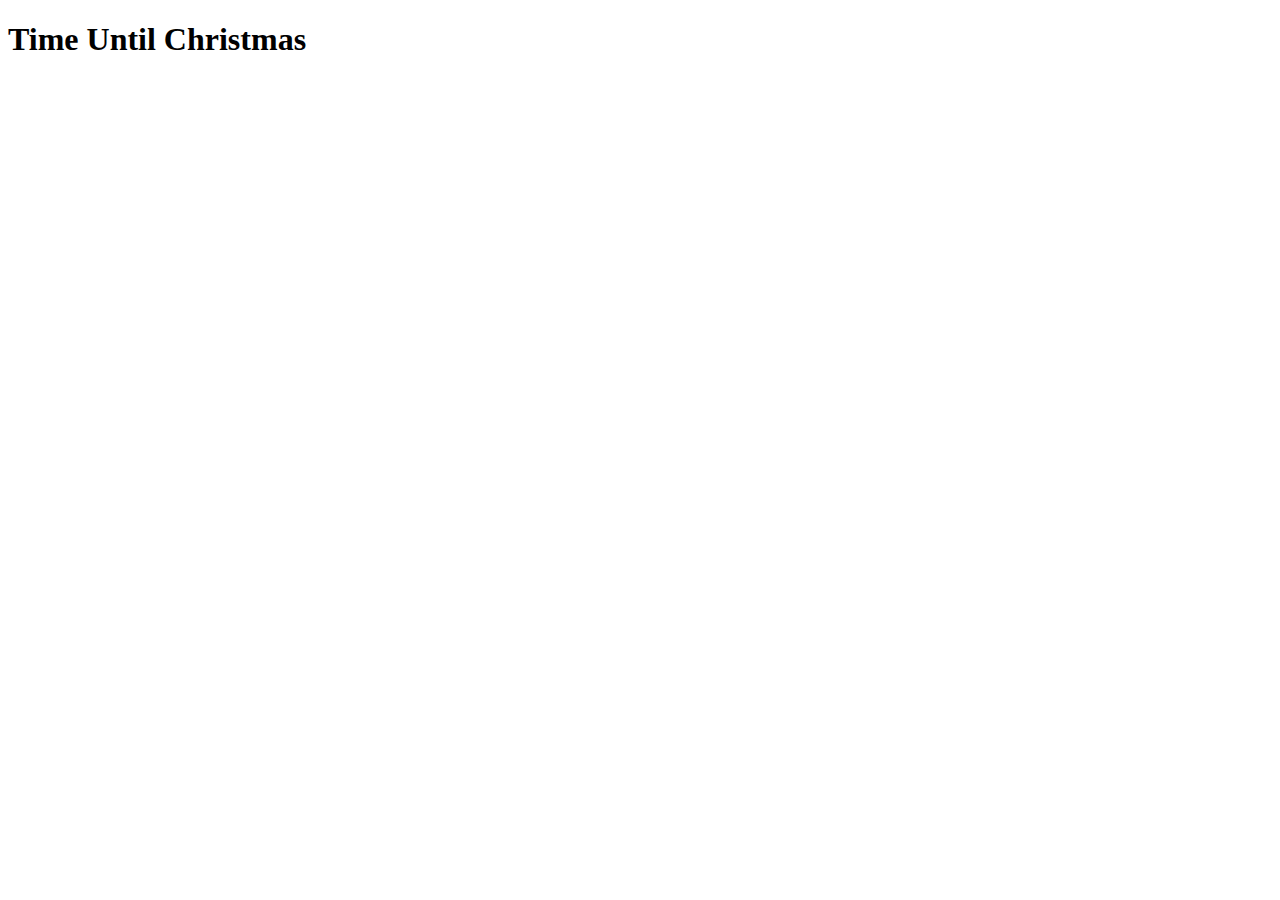
<file: day05/index.html>
<!DOCTYPE html>
<html>
  <head>
    <title>Parcel Sandbox</title>
    <meta charset="UTF-8" />
  </head>

  <body>
    <h1>Time Until Christmas</h1>
    <div class="js-clock">
      <h2></h2>
    </div>
    <script src="src/index.js"></script>
  </body>
</html>
</file>
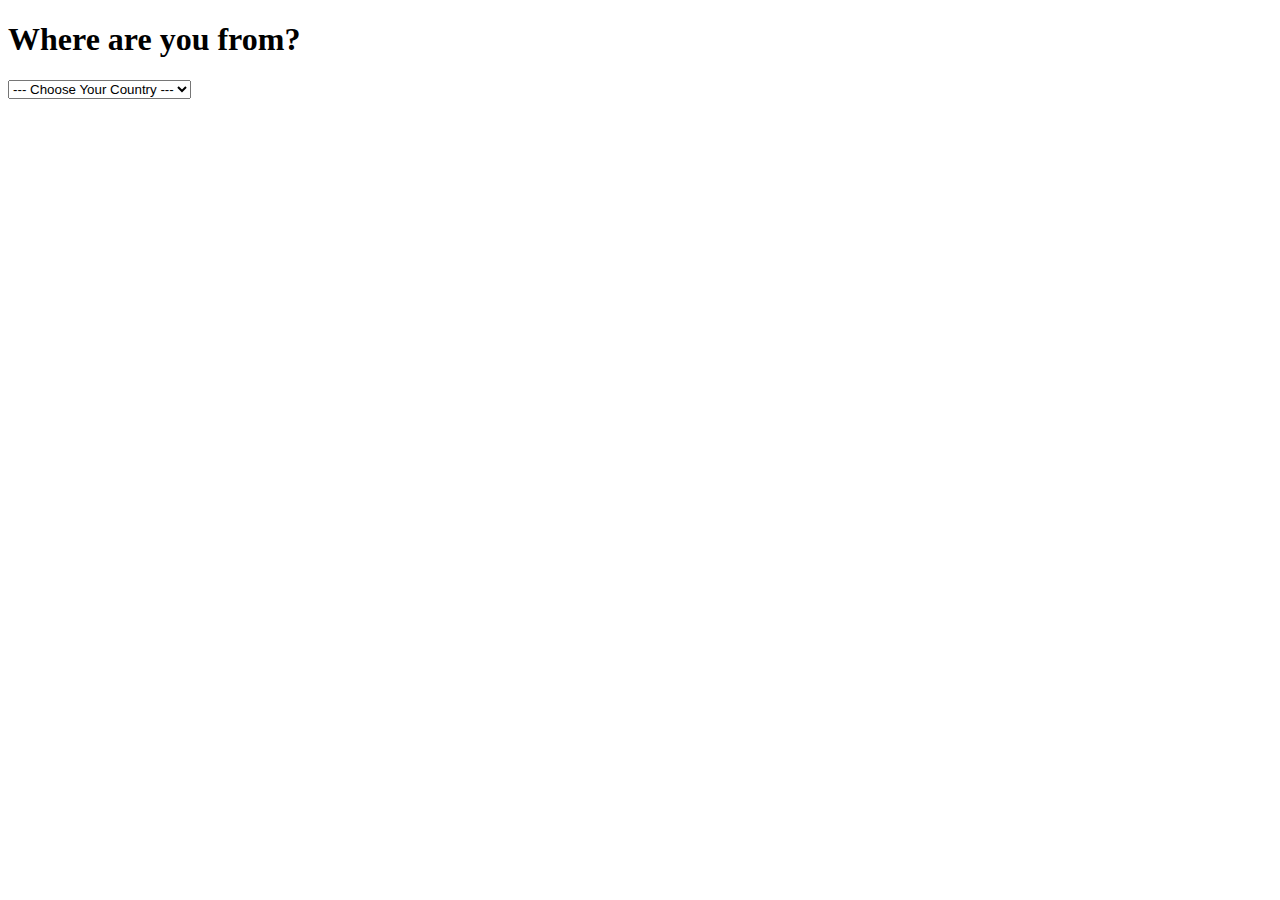
<file: day06/index.html>
<!DOCTYPE html>
<html>
  <head>
    <title>Parcel Sandbox</title>
    <meta charset="UTF-8" />
  </head>

  <body>
    <h1>Where are you from?</h1>
    <select class="country-select">
      <option value="">--- Choose Your Country ---</option>
      <option value="KR">Korea</option>
      <option value="GR">Greece</option>
      <option value="TR">Turkey</option>
      <option value="FI">Finland</option>
    </select>
    <script src="src/index.js"></script>
  </body>
</html>
</file>
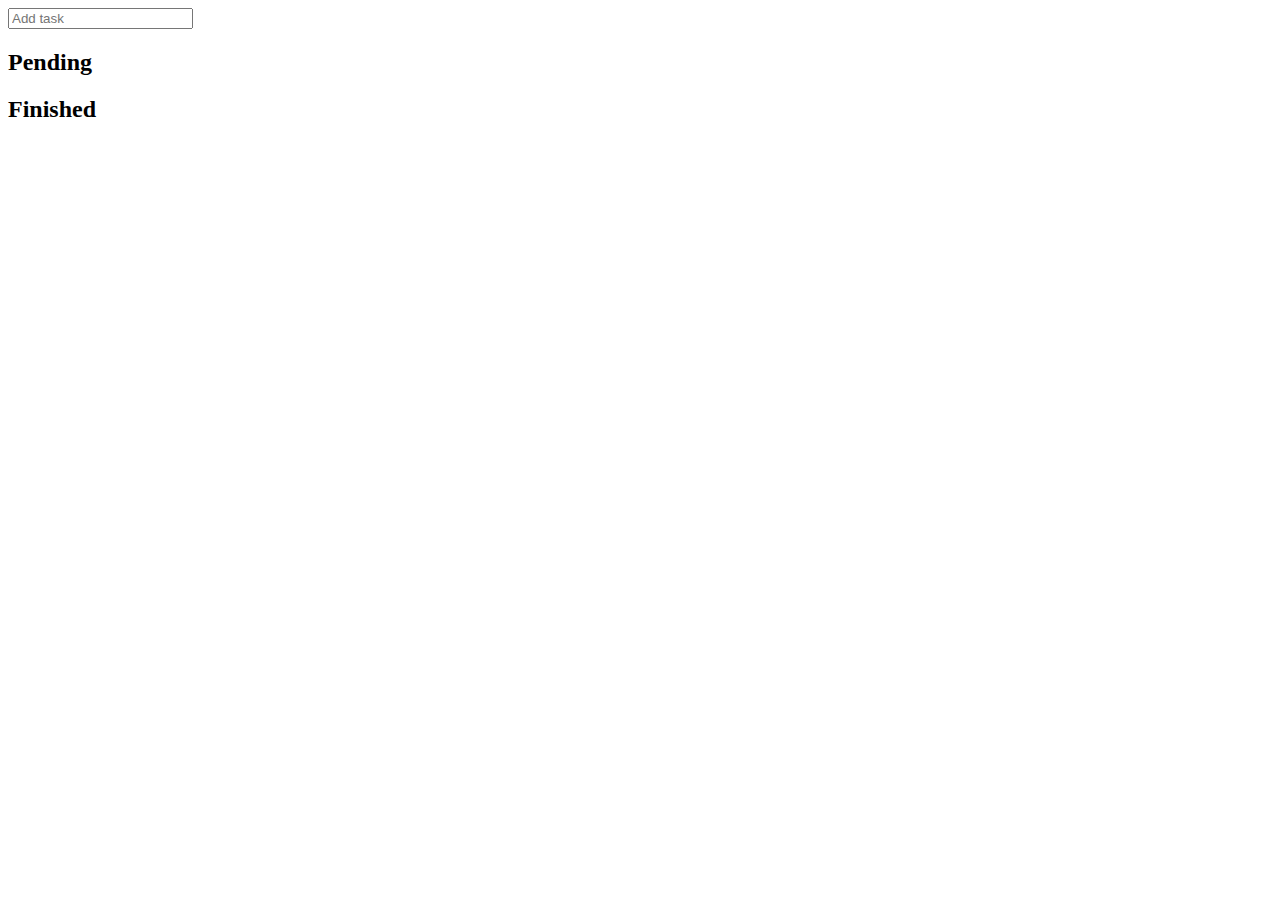
<file: day07~08/index.html>
<!DOCTYPE html>
<html>

<head>
  <title>Parcel Sandbox</title>
  <meta charset="UTF-8" />
</head>

<body>
  <form class="js-todo-form">
    <input type="text" , placeholder="Add task" />
  </form>
  <h2>Pending</h2>
  <ul class="js-todo-pending-list"></ul>
  <h2>Finished</h2>
  <ul class="js-todo-finish-list"></ul>
  <script src="src/index.js"></script>
</body>

</html>
</file>
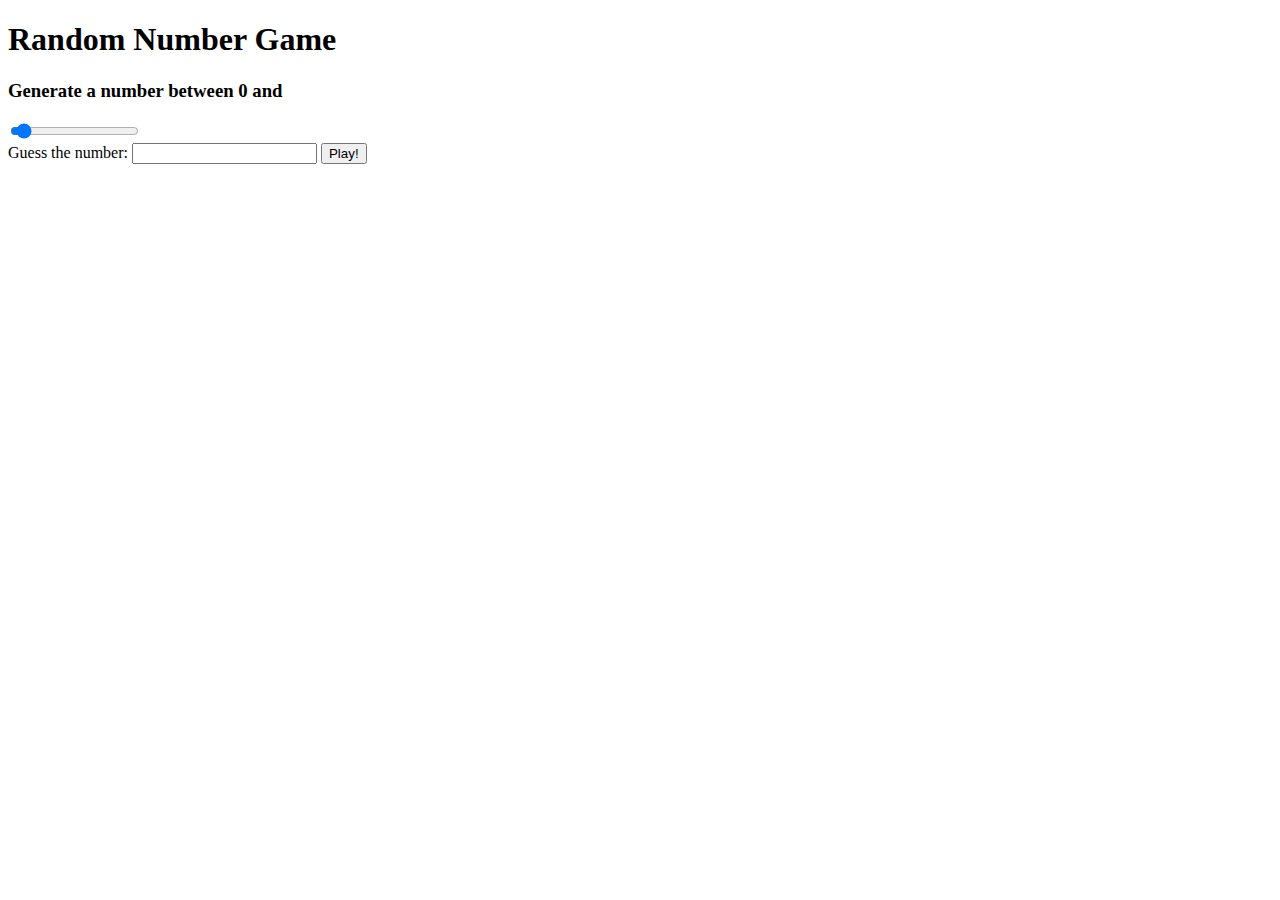
<file: day10/index.html>
<!DOCTYPE html>
<html>

<head>
  <title>Parcel Sandbox</title>
  <meta charset="UTF-8" />
</head>

<body>
  <h1>Random Number Game</h1>
  <form id="js-range-form">
    <h3>Generate a number between 0 and <span></span></h3>
    <input type="range" id="num_range" min="0" max="200" step="5" value="10" />
  </form>
  <form id="js-answer-form">
    <span>Guess the number:</span>
    <input type="number" id="num-input" />
    <input type="button" name="play-button" value="Play!" onclick="paintResult(event)" />
  </form>
  <div id="js-result">
    <p id="num-result"></p>
    <p id="num-win-or-lose"></p>
  </div>

  <script src="src/index.js"></script>
</body>

</html>
</file>
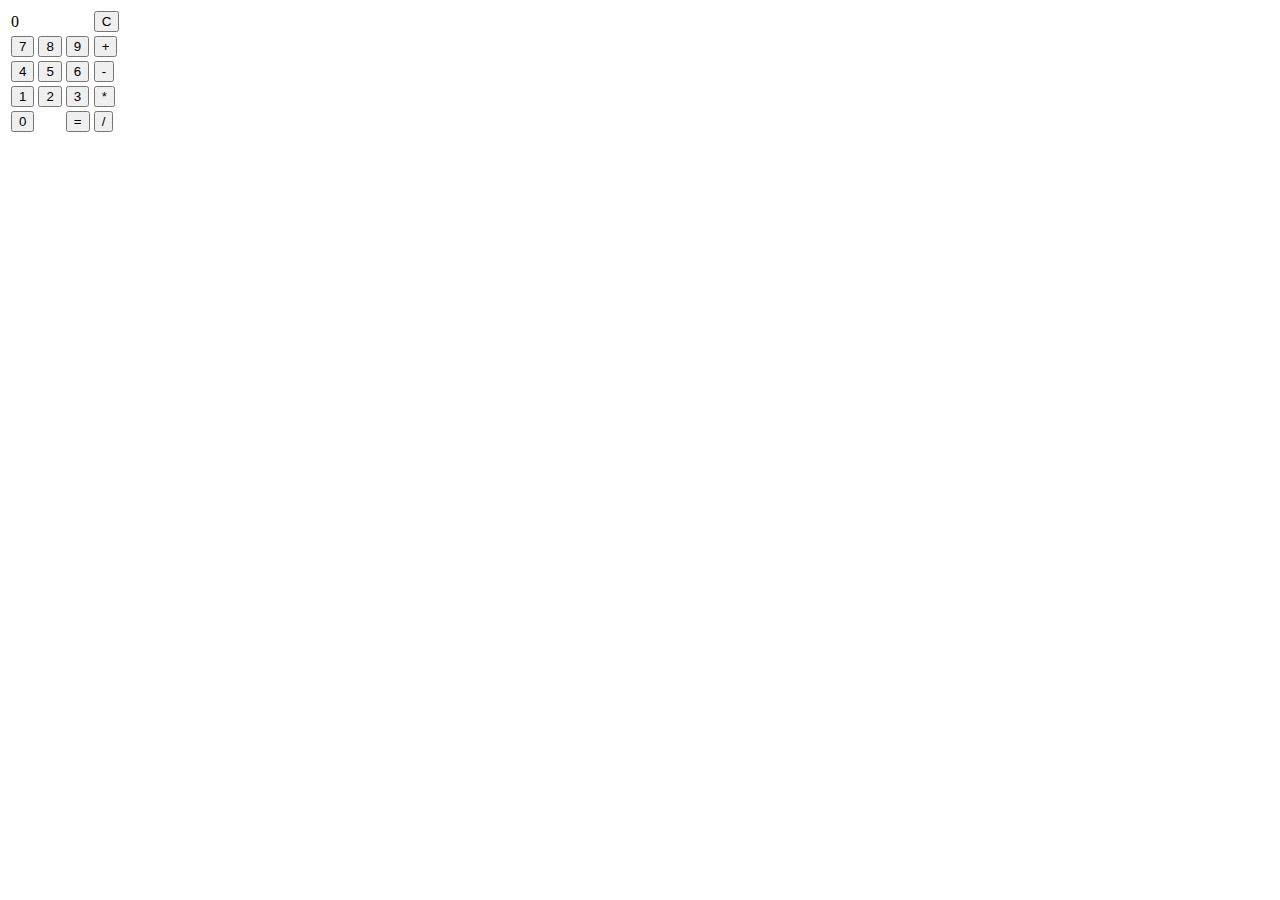
<file: day11~12/index.html>
<!DOCTYPE html>
<html>

<head>
  <title>Parcel Sandbox</title>
  <meta charset="UTF-8" />
</head>

<body>
  <div class="container">
    <table class="calculator">
      <tr>
        <td colspan="3" class="result"><span>0</span></td>
        <td><input type="button" class="cancel" value="C" /></td>
      </tr>
      <tr>
        <td><input type="button" class="number" value="7" /></td>
        <td><input type="button" class="number" value="8" /></td>
        <td><input type="button" class="number" value="9" /></td>
        <td><input type="button" class="operator" value="+" /></td>
      </tr>
      <tr>
        <td><input type="button" class="number" value="4" /></td>
        <td><input type="button" class="number" value="5" /></td>
        <td><input type="button" class="number" value="6" /></td>
        <td><input type="button" class="operator" value="-" /></td>
      </tr>
      <tr>
        <td><input type="button" class="number" value="1" /></td>
        <td><input type="button" class="number" value="2" /></td>
        <td><input type="button" class="number" value="3" /></td>
        <td><input type="button" class="operator" value="*" /></td>
      </tr>
      <tr>
        <td colspan="2"><input type="button" class="number" value="0" /></td>
        <td><input type="button" class="operator" value="=" /></td>
        <td><input type="button" class="operator" value="/" /></td>
      </tr>
    </table>
  </div>
  <script src="src/index.js"></script>
</body>

</html>
</file>
